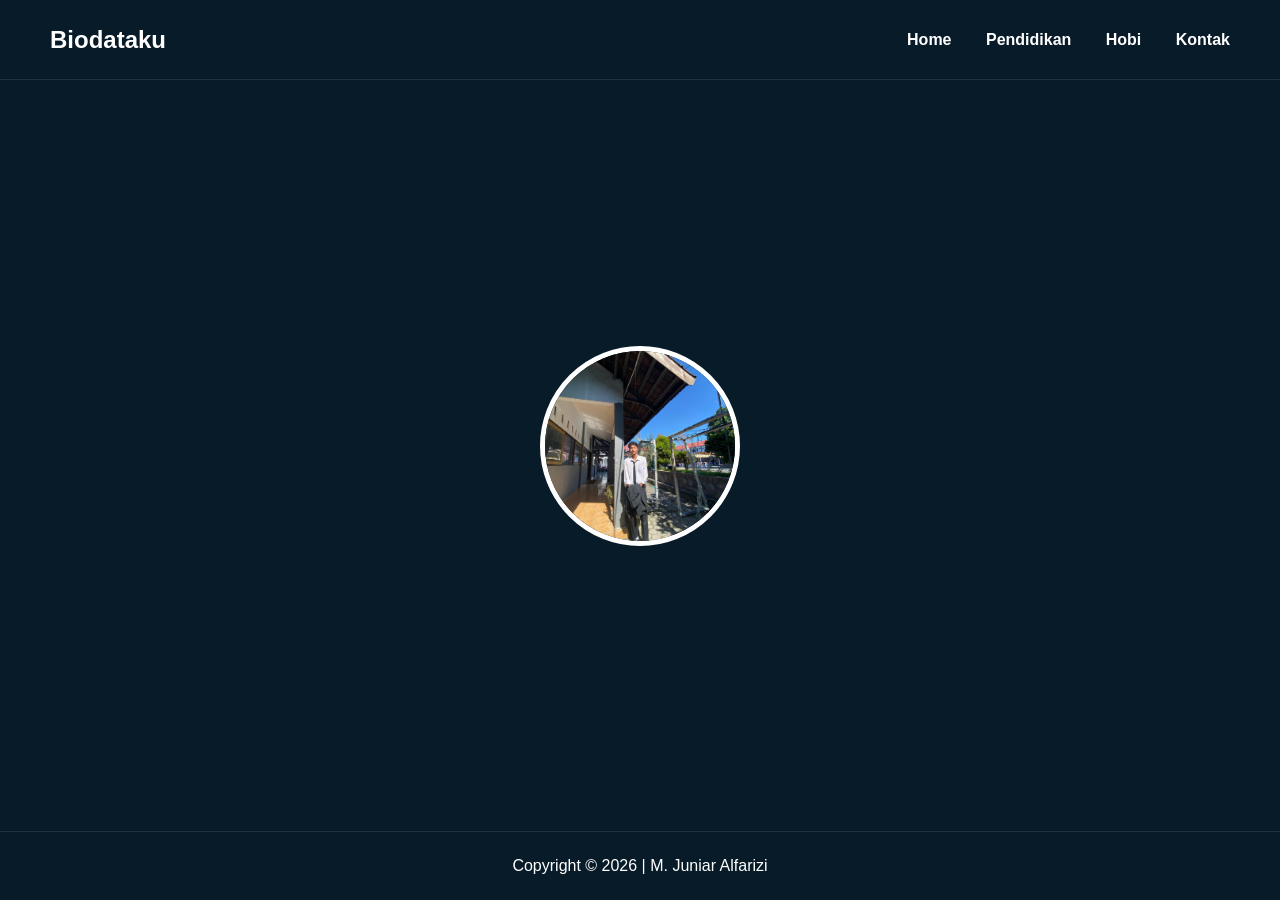
<file: index.html>
<!DOCTYPE html>
<html lang="id">
<head>
    <meta charset="UTF-8">
    <meta name="viewport" content="width=device-width, initial-scale=1.0">
    <title>Website Pribadi | M. Juniar Alfarizi</title>
    <link rel="stylesheet" href="style.css">
</head>
<body class="page-container">
    <nav class="navigasi">
        <div class="logo">
            <a href="index.html"><h2>Biodataku</h2></a>
        </div>
        <div class="menu">
            <ul>
                <li><a href="index.html">Home</a></li>
                <li><a href="pendidikan.html">Pendidikan</a></li>
                <li><a href="hobi.html">Hobi</a></li>
                <li><a href="kontak.html">Kontak</a></li>
            </ul>
        </div>
    </nav>

    <section class="banner">
        <img src="iji.img.jpeg" alt="Foto Profil">
        <h1><span></span></h1>
    </section>

    <footer class="footer">
        <p>Copyright &copy; 2026 | M. Juniar Alfarizi</p>
    </footer>
</body>
</html>
</file>
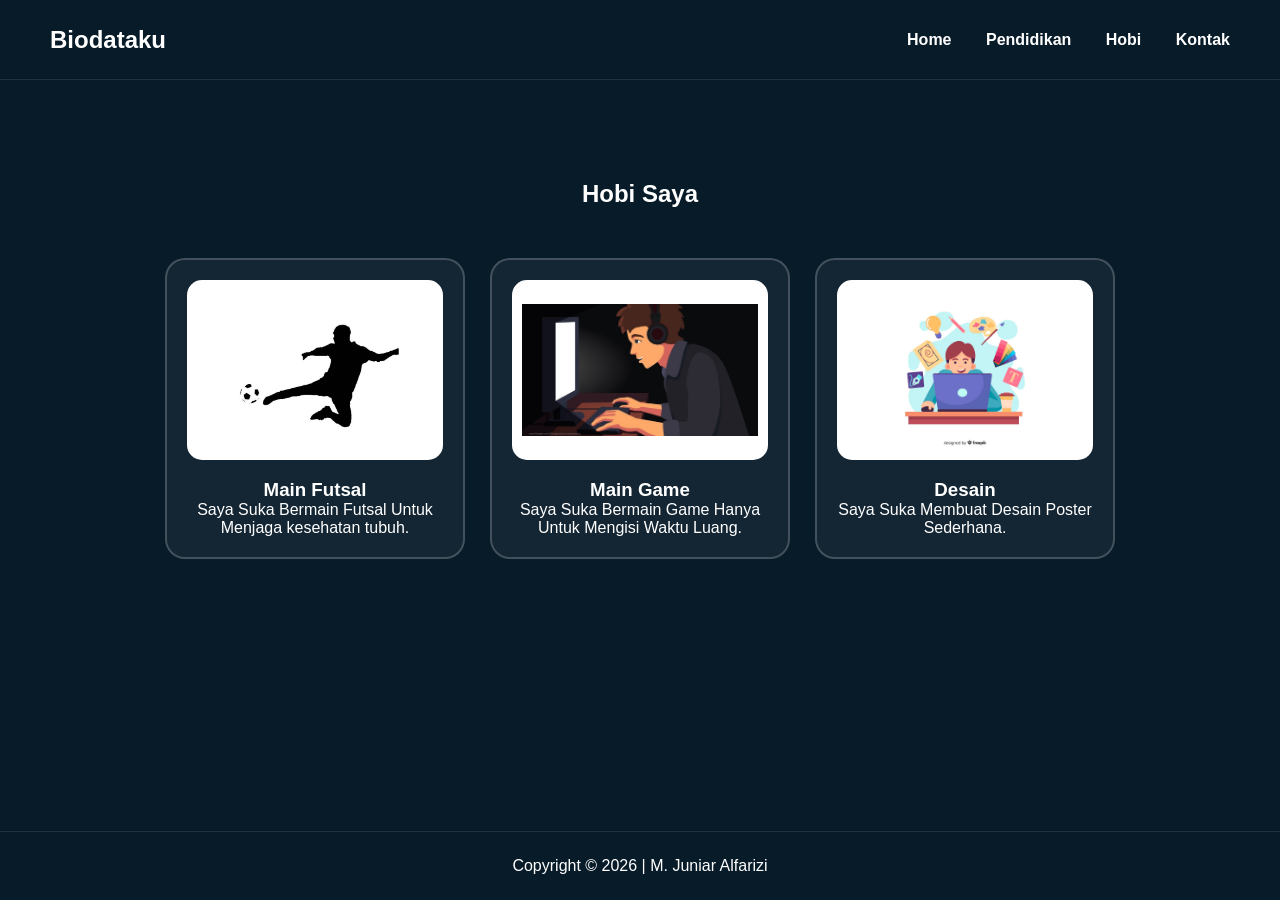
<file: hobi.html>
<!DOCTYPE html>
<html lang="id">
<head>
    <meta charset="UTF-8">
    <meta name="viewport" content="width=device-width, initial-scale=1.0">
    <title>Hobi - Biodataku</title>
    <link rel="stylesheet" href="style.css">
</head>
<body class="page-container">
    <nav class="navigasi">
        <div class="logo">
            <a href="index.html"><h2>Biodataku</h2></a>
        </div>
        <div class="menu">
            <ul>
                <li><a href="index.html">Home</a></li>
                <li><a href="pendidikan.html">Pendidikan</a></li>
                <li><a href="hobi.html">Hobi</a></li>
                <li><a href="kontak.html">Kontak</a></li>
            </ul>
        </div>
    </nav>

    <section class="content-section">
        <h1>Hobi Saya</h1>
        <div class="box-wrapper">
            <div class="box">
                <img src="futsal.jpg" alt="Main Futsal">
                <h3>Main Futsal</h3>
                <p>Saya Suka Bermain Futsal Untuk Menjaga kesehatan tubuh.</p>
            </div>
            <div class="box">
                <img src="game.jpg" alt="Main Game">
                <h3>Main Game</h3>
                <p>Saya Suka Bermain Game Hanya Untuk Mengisi Waktu Luang.</p>
            </div>
            <div class="box">
                <img src="proses-desain-halaman-landas-konsep_52683-25517.avif" alt="Desain">
                <h3>Desain</h3>
                <p>Saya Suka Membuat Desain Poster Sederhana.</p>
            </div>
        </div>
    </section>

    <footer class="footer">
        <p>Copyright &copy; 2026 | M. Juniar Alfarizi</p>
    </footer>
</body>
</html>
</file>
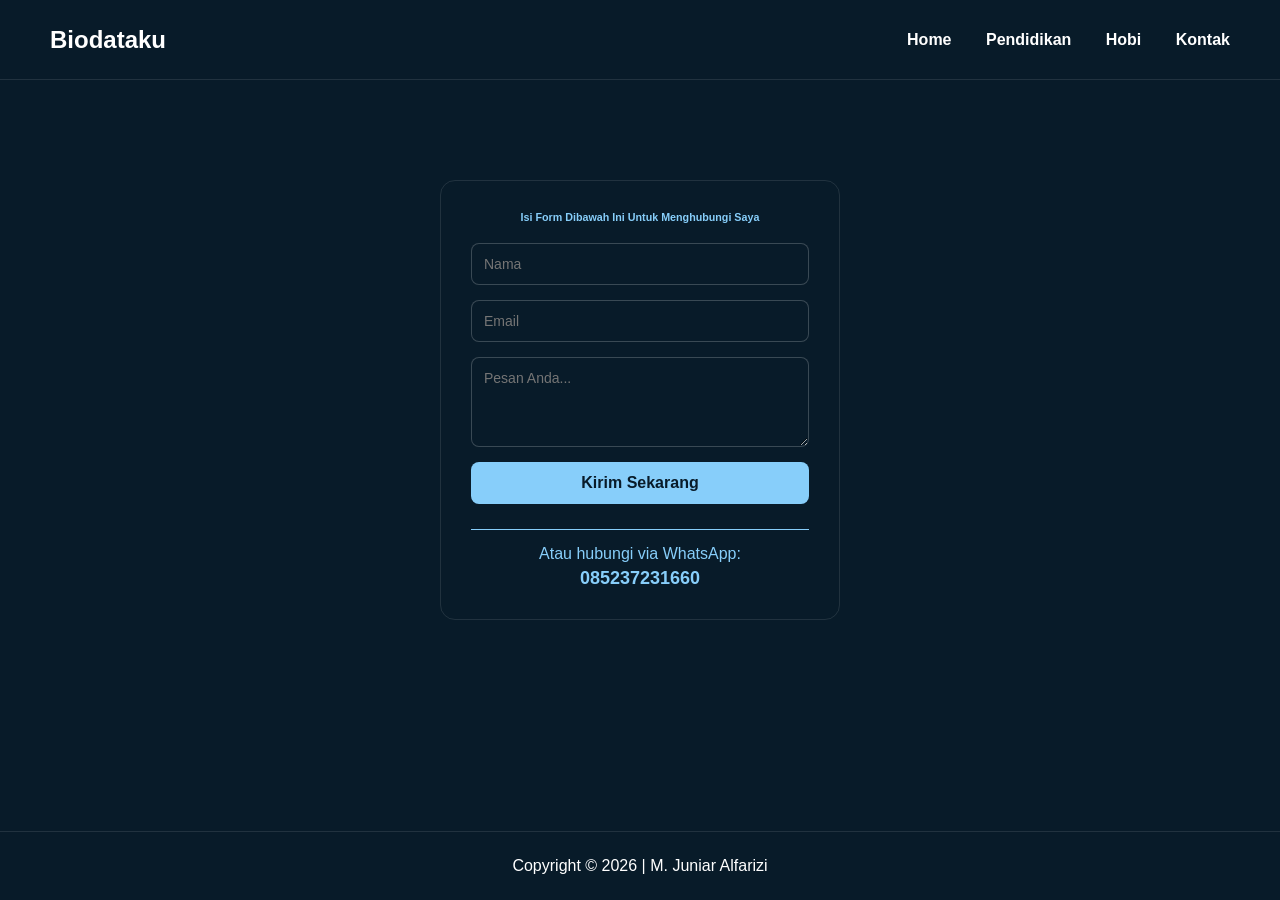
<file: kontak.html>
<!DOCTYPE html>
<html lang="id">
<head>
    <meta charset="UTF-8">
    <meta name="viewport" content="width=device-width, initial-scale=1.0">
    <title>Kontak - Biodataku</title>
    <link rel="stylesheet" href="style.css">
</head>
<body class="page-container">
    <nav class="navigasi">
        <div class="logo">
            <a href="index.html"><h2>Biodataku</h2></a>
        </div>
        <div class="menu">
            <ul>
                <li><a href="index.html">Home</a></li>
                <li><a href="pendidikan.html">Pendidikan</a></li>
                <li><a href="hobi.html">Hobi</a></li>
                <li><a href="kontak.html">Kontak</a></li>
            </ul>
        </div>
    </nav>

    <section class="content-section">
        <div class="contact-card">
            <h6>Isi Form Dibawah Ini Untuk Menghubungi Saya</h6>
            <form class="contact-form">
                <input type="text" placeholder="Nama" required>
                <input type="email" placeholder="Email" required>
                <textarea placeholder="Pesan Anda..." rows="4" required></textarea>
                <button type="submit" class="btn-send">Kirim Sekarang</button>
            </form>
            <div class="wa-container">
                <p>Atau hubungi via WhatsApp:</p>
                <a href="https://wa.me/6285237231660" target="_blank" class="wa-number">085237231660</a>
            </div>
        </div>
    </section>

    <footer class="footer">
        <p>Copyright &copy; 2026 | M. Juniar Alfarizi</p>
    </footer>
</body>
</html>
</file>
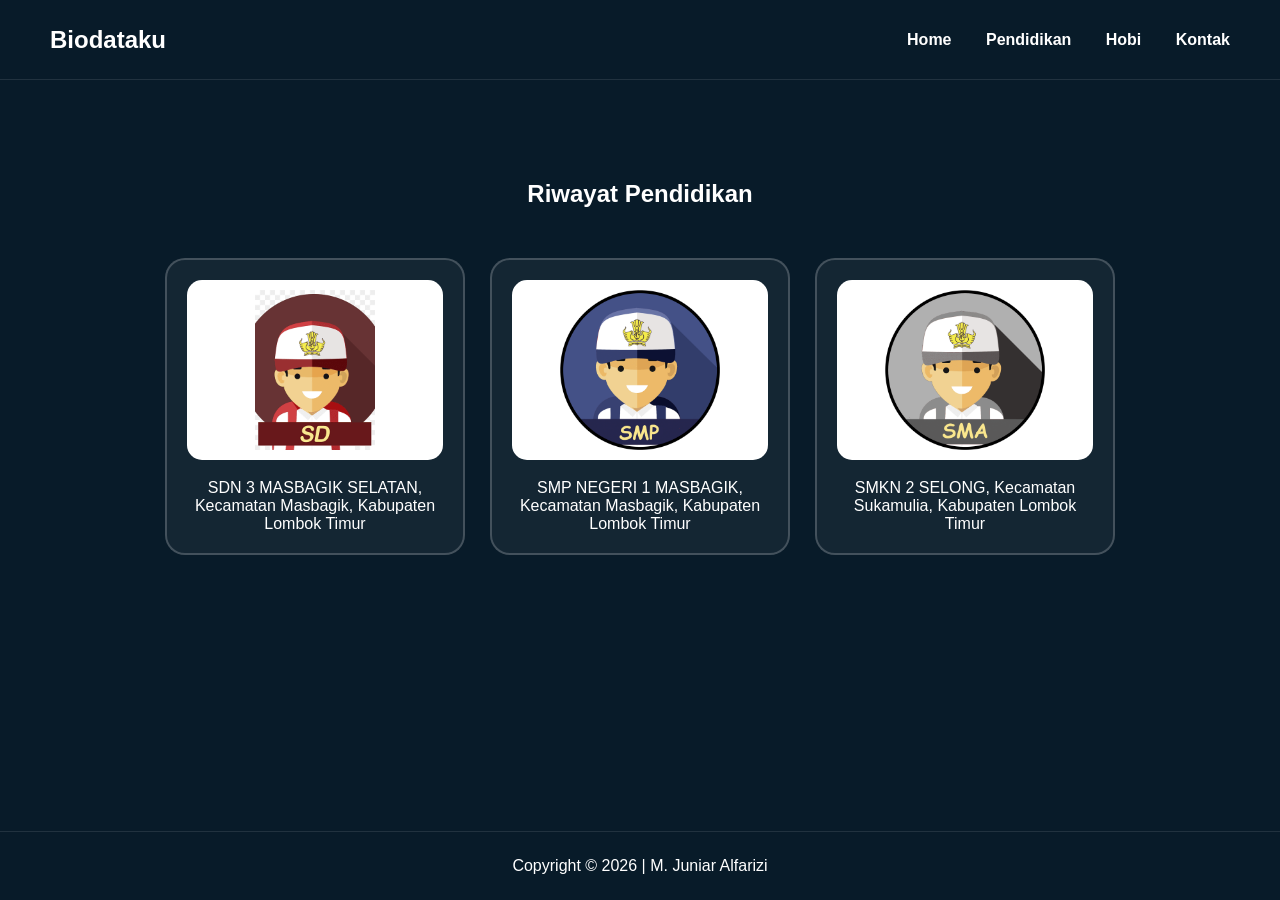
<file: pendidikan.html>
<!DOCTYPE html>
<html lang="id">
<head>
    <meta charset="UTF-8">
    <meta name="viewport" content="width=device-width, initial-scale=1.0">
    <title>Pendidikan - Biodataku</title>
    <link rel="stylesheet" href="style.css">
</head>
<body class="page-container">
    <nav class="navigasi">
        <div class="logo">
            <a href="index.html"><h2>Biodataku</h2></a>
        </div>
        <div class="menu">
            <ul>
                <li><a href="index.html">Home</a></li>
                <li><a href="pendidikan.html">Pendidikan</a></li>
                <li><a href="hobi.html">Hobi</a></li>
                <li><a href="kontak.html">Kontak</a></li>
            </ul>
        </div>
    </nav>

    <section class="content-section">
        <h1>Riwayat Pendidikan</h1>
        <div class="box-wrapper">
            <div class="box">
                <img src="sd.png" alt="Logo SD">
                <p>SDN 3 MASBAGIK SELATAN, Kecamatan Masbagik, Kabupaten Lombok Timur</p>
            </div>

            <div class="box">
                <img src="smp.png" alt="Logo SMP">
                <p>SMP NEGERI 1 MASBAGIK, Kecamatan Masbagik, Kabupaten Lombok Timur</p>
            </div>

            <div class="box">
                <img src="sma.png" alt="Logo SMA">
                <p>SMKN 2 SELONG, Kecamatan Sukamulia, Kabupaten Lombok Timur</p>
            </div>
        </div>
    </section>

    <footer class="footer">
        <p>Copyright &copy; 2026 | M. Juniar Alfarizi</p>
    </footer>
</body>
</html>
</file>
<file: style.css>
* {
    margin: 0;
    padding: 0;
    font-family: 'Verdana', sans-serif;
    box-sizing: border-box;
}

.page-container {
    background-color: #081b29;
    color: white;
    min-height: 100vh;
    display: flex;
    flex-direction: column;
}

.navigasi {
    background-color: #081b29;
    height: 80px;
    display: flex;
    justify-content: space-between;
    align-items: center;
    padding: 0 50px;
    border-bottom: 1px solid rgba(255, 255, 255, 0.1);
}


.logo a {
    text-decoration: none;
    color: white;
}

.menu ul li {
    list-style: none;
    display: inline-block;
    margin-left: 30px;
}

.menu ul li a {
    text-decoration: none;
    color: white;
    font-weight: bold;
    transition: 0.1s;
}

.menu ul li a:hover {
    color: lightskyblue;
    border-bottom: 3px solid lightskyblue;
    font-style: italic;
}

.banner {
    flex: 1;
    display: flex;
    flex-direction: column;
    justify-content: center;
    align-items: center;
    text-align: center;
    padding: 50px 20px;
}

.banner img {
    border-radius: 50%;
    height: 200px;
    width: 200px;
    border: 5px solid white;
    margin-bottom: 20px;
    object-fit: cover;
}

.content-section {
    flex: 1;
    padding: 100px 20px;
    text-align: center;
}

.box-wrapper {
    display: flex;
    justify-content: center;
    flex-wrap: wrap;
    gap: 25px;
    margin-top: 50px;
}

.box {
    border: 2px solid rgba(255, 255, 255, 0.2);
    padding: 20px;
    width: 300px;
    border-radius: 20px;
    transition: 0.4s;
    background-color: rgba(255, 255, 255, 0.05);
}


.box img  {
    width: 100%;
    height: 180px;
    object-fit: contain; 
    background-color: white;
    border-radius: 15px;
    margin-bottom: 15px;
    padding: 10px;
}

.box:hover {
    transform: translateY(-15px);
    background-color: white;
    color: black;
    box-shadow: 0 10px 20px rgba(0,0,0,0.5);
}

.contact-icon {
    width: 150px;
    margin: 40px 0;
}

.footer {
    background-color: #081b29;
    text-align: center;
    padding: 25px;
    border-top: 1px solid rgba(255, 255, 255, 0.1);
}

h1 span::before {
    content: '';
    animation: gerak infinite 10s ease;
}

@keyframes gerak {
    0% { content: 'Hai...'; }
    33% { content: 'Selamat Datang'; }
    50% { content: 'Saya M. Juniar Alfarizi'; }
    70% { content: 'Mahasiswa Universitas Islam Al`Azhar'; }
    90% { content: 'Prodi Ilmu Komputer'; }
    100% { content: 'Saya Berasal Dari Masbagik, Kabupaten Lombok Timur'; }
}


.contact-card h6 {
    margin-bottom: 20px;
    color: lightskyblue;
}

.contact-card {
    max-width: 400px;
    margin: 0 auto; 
    padding: 30px;
    border-radius: 15px;
    border: 1px solid rgba(255, 255, 255, 0.1);
}

.contact-card h2 {
    margin-bottom: 20px;
    color: lightskyblue;
}

.contact-form {
    display: flex;
    flex-direction: column; 
    gap: 15px; 
}

.contact-form input, 
.contact-form textarea {
    width: 100%;
    padding: 12px;
    border-radius: 8px;
    border: 1px solid rgba(255, 255, 255, 0.2);
    background: #081b29;
    color: white;
    font-size: 14px;
    outline: none;
}

.contact-form input:focus, 
.contact-form textarea:focus {
    border-color: lightskyblue;
}

.btn-send {
    padding: 12px;
    background-color: lightskyblue;
    border: none;
    border-radius: 8px;
    color: #081b29;
    font-weight: bold;
    cursor: pointer;
    transition: 0.3s;
    font-size: 16px;
}

.btn-send:hover {
    background-color: lightskyblue;
    letter-spacing: 1px;
}

.wa-container {
    margin-top: 25px;
    border-top: 1px solid;
    padding-top: 15px;
    color: lightskyblue;
}

.wa-number {
    display: inline-block;
    margin-top: 5px;
    color: lightskyblue;
    text-decoration: none;
    font-weight: bold;
    font-size: 18px;
}
</file>
